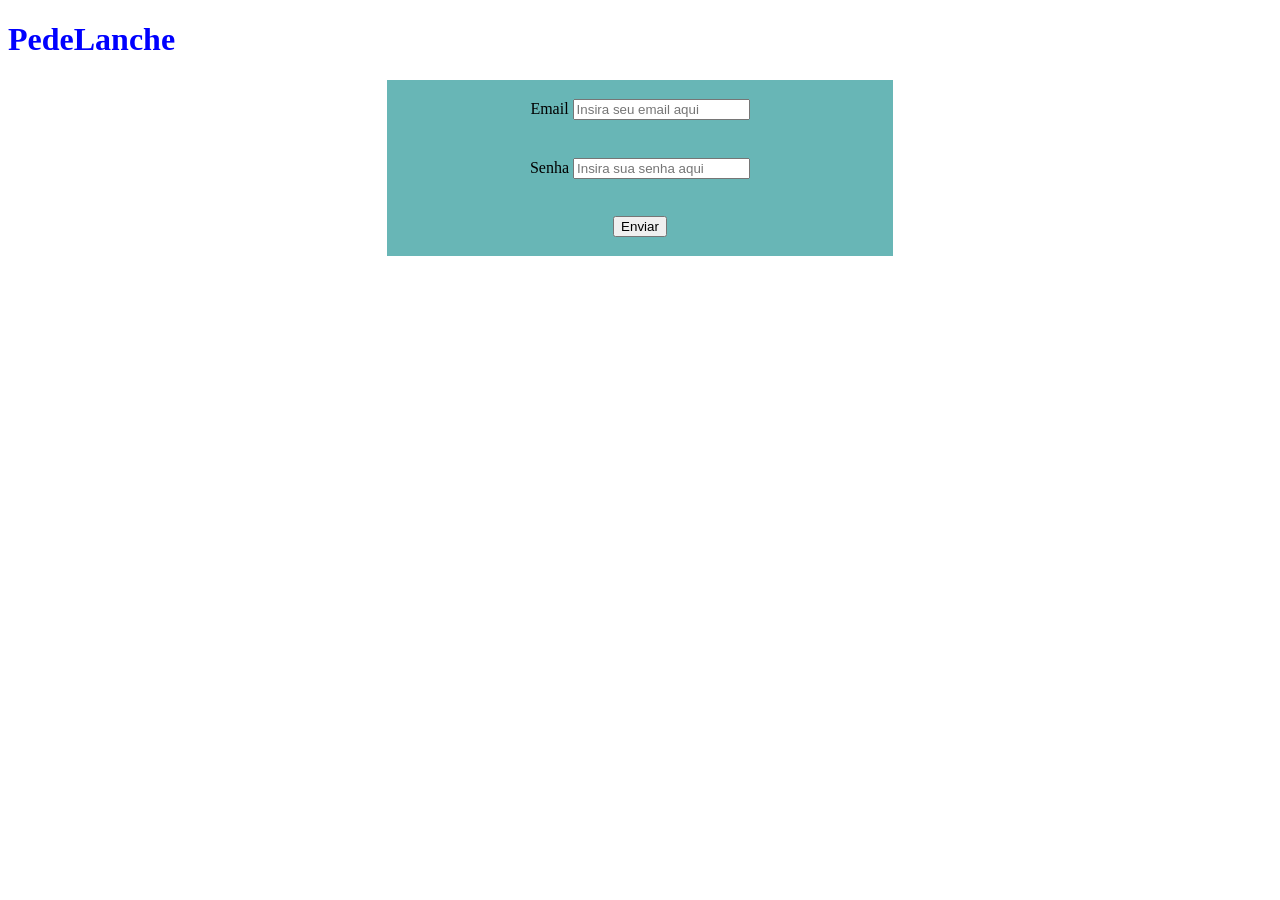
<file: index.html>
<!DOCTYPE html>
<html lang="en">
<head>
    <meta charset="UTF-8">
    <meta name="viewport" content="width=device-width, initial-scale=1.0">
    <link rel="stylesheet" href="style.css">
    <title>PedeLanche</title>
</head>
<body>
    <h1>PedeLanche</h1>
    <form>
        <div class="login">
            <div class="campos-login">
                <label>Email</label>
                <input type="email" placeholder="Insira seu email aqui">
            </div>
            <div class="campos-login">
            <label>Senha</label>
            <input type="password" placeholder="Insira sua senha aqui">
            </div>
            <div class="campos-login">
                <button>Enviar</button>
            </div>
        </div>
    </form>
    <div>
    
    </div>
        
</body>
</html>
</file>
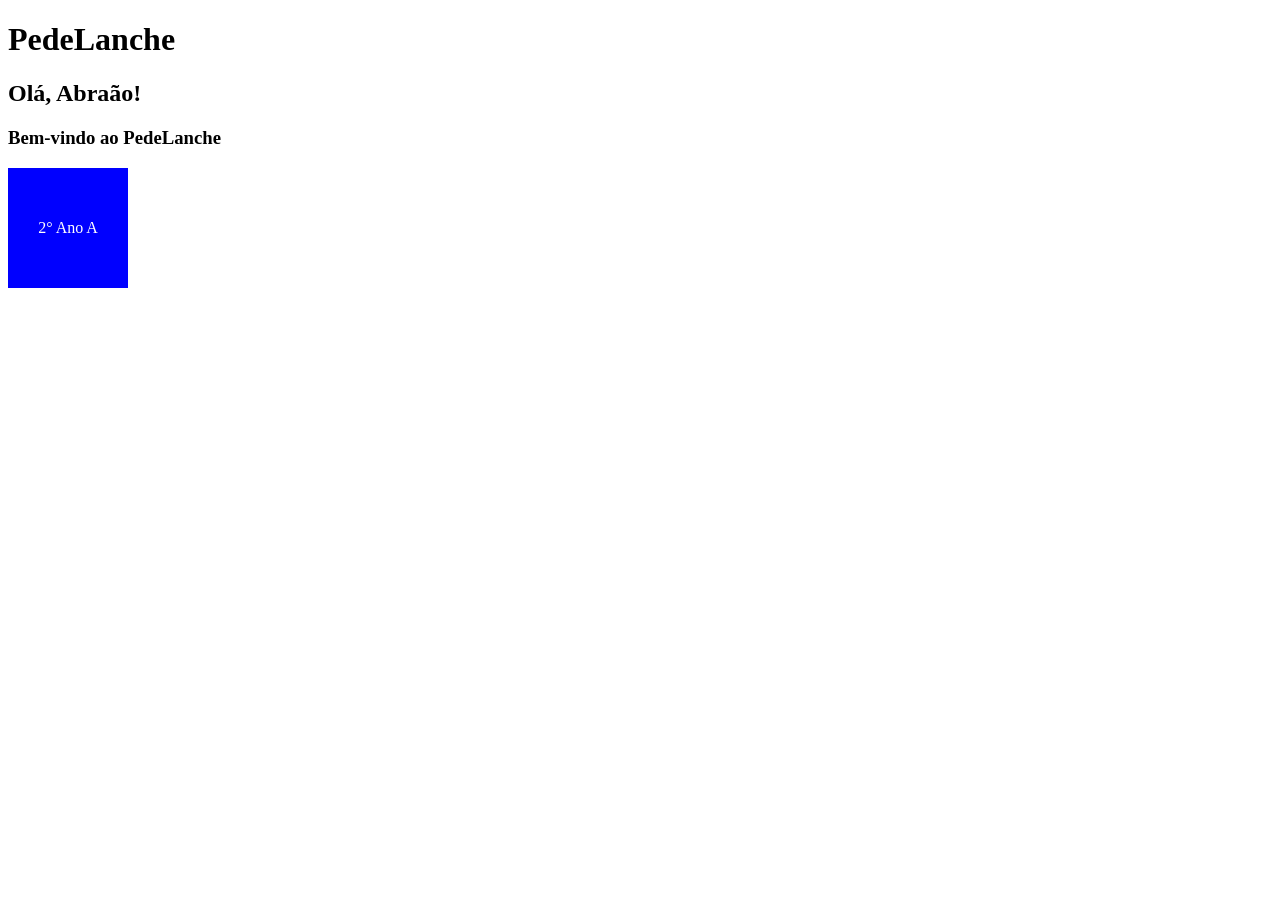
<file: início.html>
<!DOCTYPE html>
<html lang="en">
<head>
    <meta charset="UTF-8">
    <meta name="viewport" content="width=device-width, initial-scale=1.0">
    <link rel="stylesheet" href="style2.css">
    <title>PedeLanche</title>
</head>
<body>
    <h1>PedeLanche</h1>
    <h2>Olá, Abraão!</h2>
    <h3>Bem-vindo ao PedeLanche</h3>
    <div class="quadrado">
        2° Ano A
    </div>

        
</body>
</html>
</file>
<file: style.css>
h1 {
    color: blue;
}

.login{
    background-color: rgb(104, 182, 182);
    width: 40%;
    display: flex;
    align-items: center;
    flex-direction: column;
}

.campos-login{
    margin-top: 0.5cm;
    margin-bottom: 0.5cm;
}

body{
    background-color: white;
}

form{
    display: flex;
    justify-content: center;
}
</file>
<file: style2.css>
.quadrado{
    width:100px;
    height:100px;
    background-color: blue;
    color: white;


display: flex;
align-items: center;
justify-content: center;

text-align:center;
padding:10px;
box-sizing; border-box;
}
</file>
